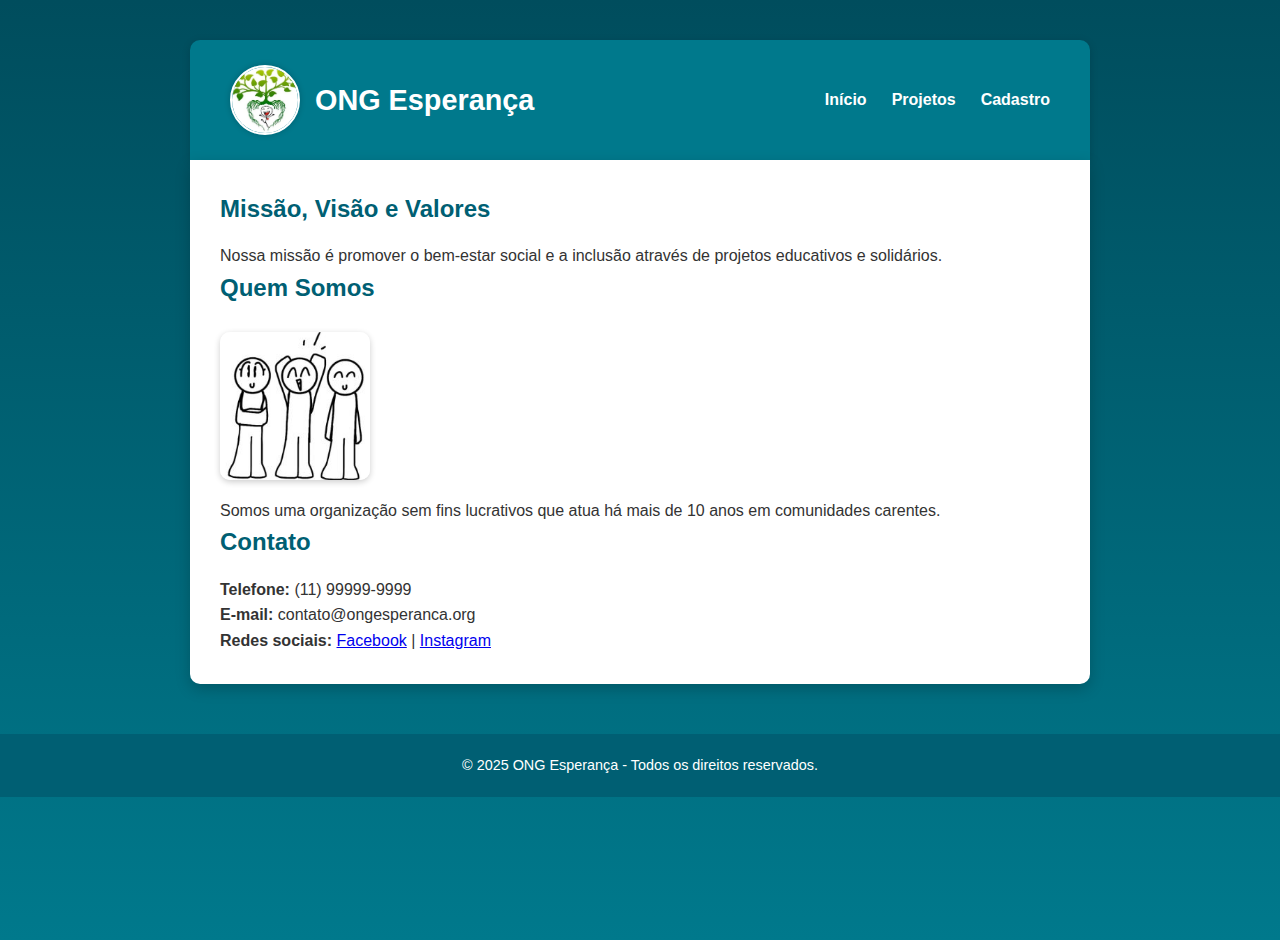
<file: index.html>
<!DOCTYPE html>
<html lang="pt-BR">
<head>
  <meta charset="UTF-8">
  <meta name="viewport" content="width=device-width, initial-scale=1.0">
  <title>ONG Esperança - Início</title>
  <link rel="stylesheet" href="css/style.css">
</head>
<body>

  <header>
    <div class="topo">
      <div class="info-ong">
        <img src="assets/img/ong_esperanca.JPG" alt="Logo da ONG Esperança" class="logo-topo">
        <h1>ONG Esperança</h1>
      </div>

      <nav>
        <ul>
          <li><a href="index.html">Início</a></li>
          <li><a href="projetos.html">Projetos</a></li>
          <li><a href="cadastro.html">Cadastro</a></li>
        </ul>
      </nav>
    </div>
  </header>

  <main>
    <section>
      <h2>Missão, Visão e Valores</h2>
      <p>Nossa missão é promover o bem-estar social e a inclusão através de projetos educativos e solidários.</p>
    </section>

    <section>
      <h2>Quem Somos</h2>
      <img src="assets/img/equipe.JPG" alt="Equipe da ONG" width="150" style="border-radius:10px;box-shadow:0 2px 6px rgba(0,0,0,0.2);margin:10px 0;">
      <p>Somos uma organização sem fins lucrativos que atua há mais de 10 anos em comunidades carentes.</p>
    </section>

    <section>
      <h2>Contato</h2>
      <p><strong>Telefone:</strong> (11) 99999-9999</p>
      <p><strong>E-mail:</strong> contato@ongesperanca.org</p>
      <p><strong>Redes sociais:</strong>  
        <a href="#">Facebook</a> | <a href="#">Instagram</a>
      </p>
    </section>
  </main>

  <footer>
    <p>&copy; 2025 ONG Esperança - Todos os direitos reservados.</p>
  </footer>

</body>
</html>
</file>
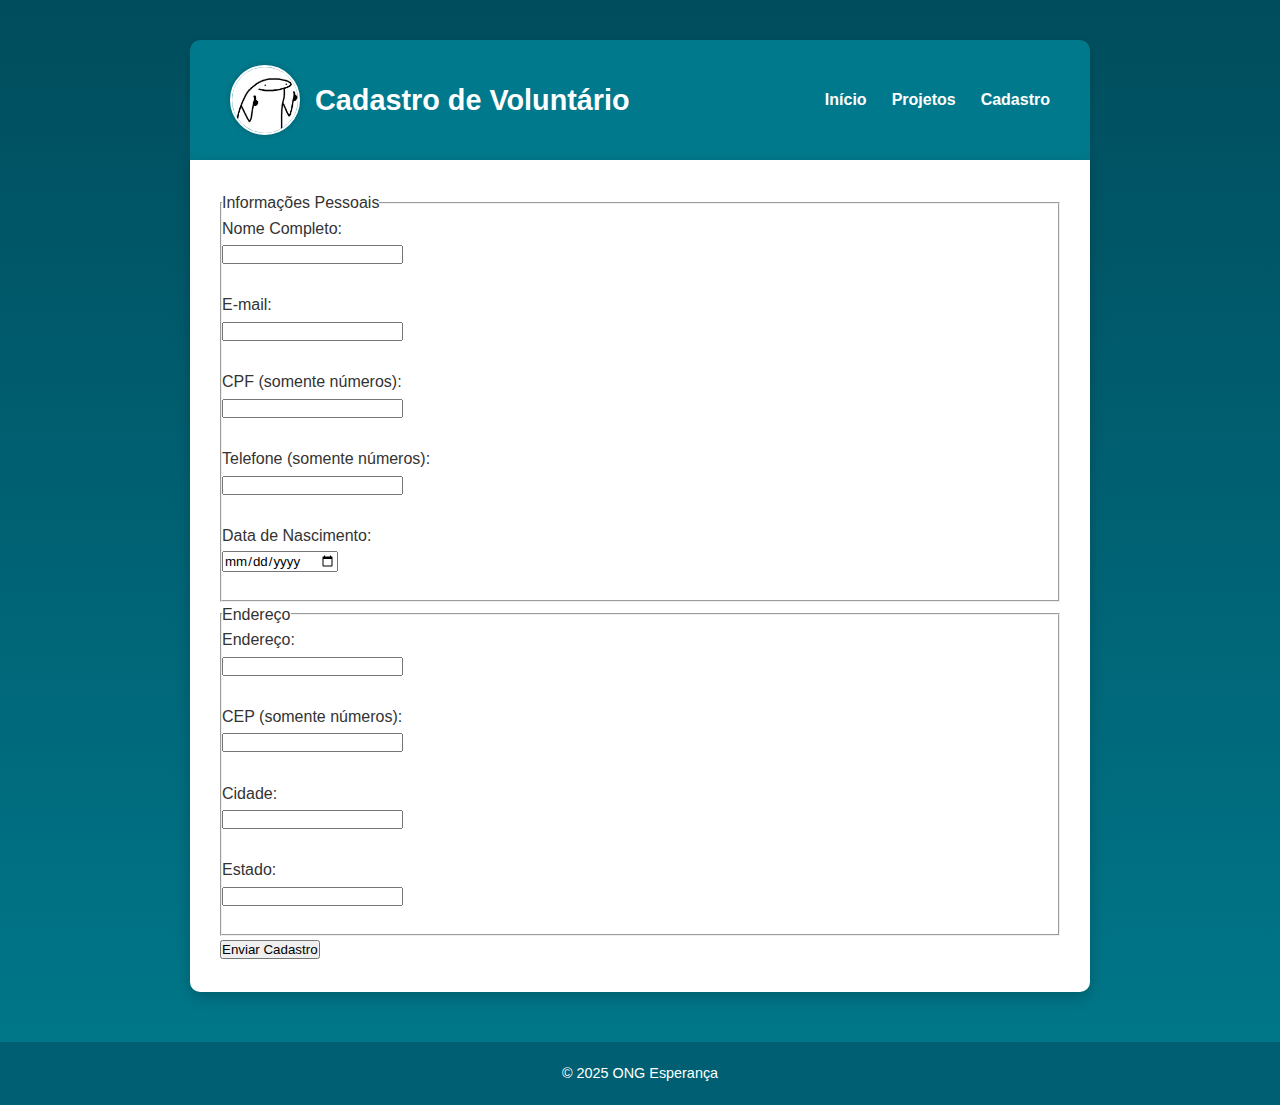
<file: cadastro.html>
<!DOCTYPE html>
<html lang="pt-BR">
<head>
  <meta charset="UTF-8">
  <meta name="viewport" content="width=device-width, initial-scale=1.0">
  <title>Cadastro - ONG Esperança</title>
  <link rel="stylesheet" href="css/style.css">
</head>
<body>

  <header>
    <div class="topo">
      <div class="info-ong">
        <img src="assets/img/cadastro.jpg" alt="Logo da ONG Esperança" class="logo-topo">
        <h1>Cadastro de Voluntário</h1>
      </div>
  
      <nav>
        <ul>
          <li><a href="index.html">Início</a></li>
          <li><a href="projetos.html">Projetos</a></li>
          <li><a href="cadastro.html">Cadastro</a></li>
        </ul>
      </nav>
    </div>
  </header>
  
  <main>
    <form id="cadastroForm">
      <fieldset>
        <legend>Informações Pessoais</legend>

        <label for="nome">Nome Completo:</label><br>
        <input type="text" id="nome" name="nome" pattern="[A-Za-zÀ-ÿ\s]+" title="Use apenas letras e espaços" required><br><br>

        <label for="email">E-mail:</label><br>
        <input type="email" id="email" name="email" required><br><br>

        <label for="cpf">CPF (somente números):</label><br>
        <input type="text" id="cpf" name="cpf" pattern="\d{11}" title="Digite 11 números" maxlength="11" required><br><br>

        <label for="telefone">Telefone (somente números):</label><br>
        <input type="tel" id="telefone" name="telefone" pattern="\d{10,11}" title="Digite 10 ou 11 números" maxlength="11" required><br><br>

        <label for="nascimento">Data de Nascimento:</label><br>
        <input type="date" id="nascimento" name="nascimento" required><br><br>
      </fieldset>

      <fieldset>
        <legend>Endereço</legend>

        <label for="endereco">Endereço:</label><br>
        <input type="text" id="endereco" name="endereco" required><br><br>

        <label for="cep">CEP (somente números):</label><br>
        <input type="text" id="cep" name="cep" pattern="\d{8}" maxlength="8" required><br><br>

        <label for="cidade">Cidade:</label><br>
        <input type="text" id="cidade" name="cidade" pattern="[A-Za-zÀ-ÿ\s]+" required><br><br>

        <label for="estado">Estado:</label><br>
        <input type="text" id="estado" name="estado" pattern="[A-Za-z]{2}" maxlength="2" required><br><br>
      </fieldset>

      <button type="submit">Enviar Cadastro</button>
    </form>

    <p id="mensagem-sucesso" style="display:none; color:green; font-weight:bold; margin-top:20px;">
      ✅ Cadastro enviado com sucesso!
    </p>
  </main>

  <footer>
    <p>&copy; 2025 ONG Esperança</p>
  </footer>

  <script>
    const form = document.getElementById('cadastroForm');
    const msg = document.getElementById('mensagem-sucesso');

    form.addEventListener('submit', function(event) {
      event.preventDefault();
      if (form.checkValidity()) {
        msg.style.display = 'block';
        form.reset();
        setTimeout(() => msg.style.display = 'none', 4000);
      }
    });
  </script>

</body>
</html>
</file>
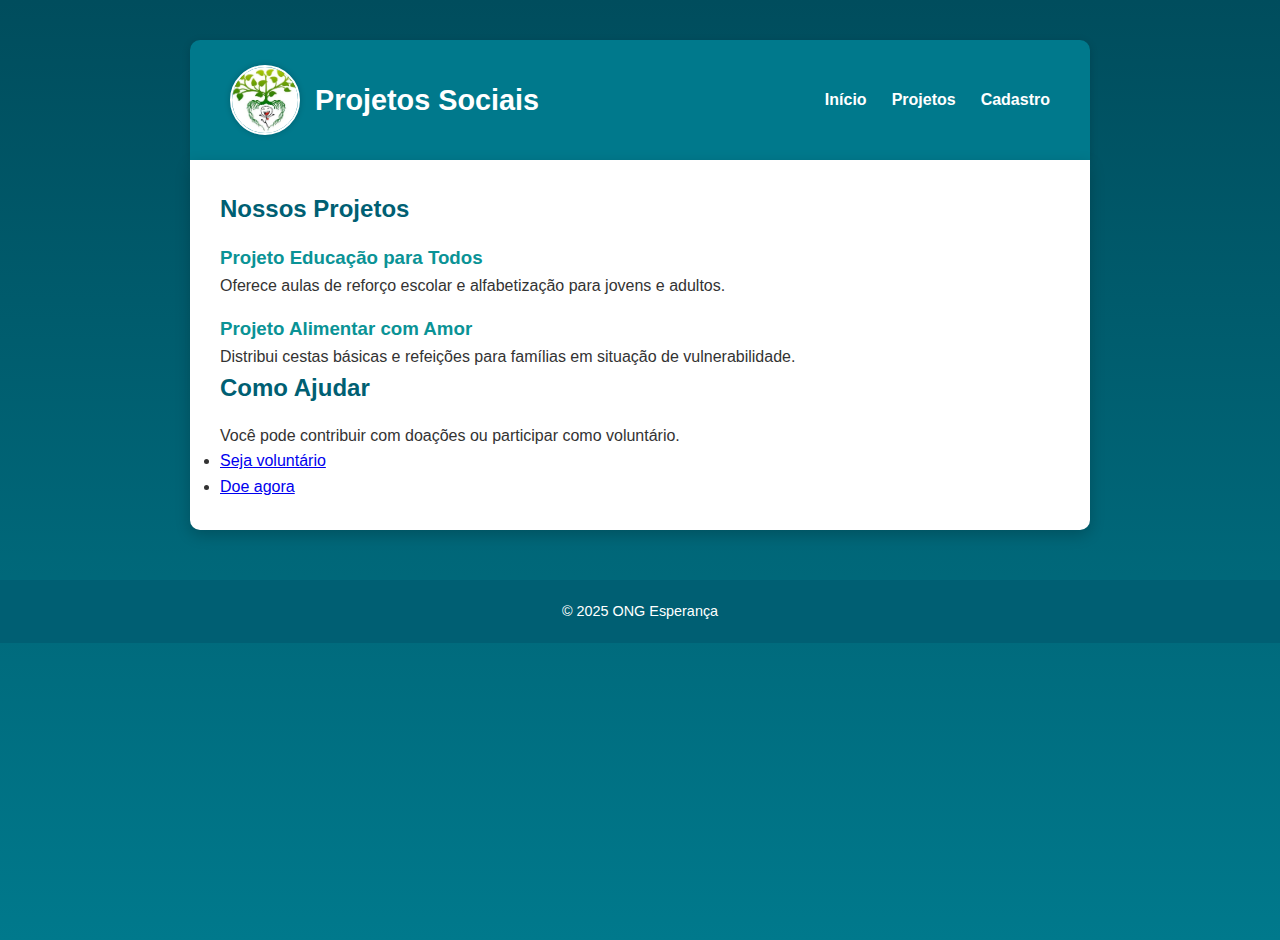
<file: projetos.html>
<!DOCTYPE html>
<html lang="pt-BR">
<head>
  <meta charset="UTF-8">
  <meta name="viewport" content="width=device-width, initial-scale=1.0">
  <title>ONG Esperança - Projetos</title>
  <link rel="stylesheet" href="css/style.css">
</head>
<body>

  <header>
    <div class="topo">
      <div class="info-ong">
        <img src="assets/img/ong_esperanca.JPG" alt="Logo ou símbolo do projeto" class="logo-topo">
        <h1>Projetos Sociais</h1>
      </div>

      <nav>
        <ul>
          <li><a href="index.html">Início</a></li>
          <li><a href="projetos.html">Projetos</a></li>
          <li><a href="cadastro.html">Cadastro</a></li>
        </ul>
      </nav>
    </div>
  </header>

  <main>
    <section>
      <h2>Nossos Projetos</h2>

      <article>
        <h3>Projeto Educação para Todos</h3>
        <p>Oferece aulas de reforço escolar e alfabetização para jovens e adultos.</p>
      </article>

      <article>
        <h3>Projeto Alimentar com Amor</h3>
        <p>Distribui cestas básicas e refeições para famílias em situação de vulnerabilidade.</p>
      </article>
    </section>

    <section>
      <h2>Como Ajudar</h2>
      <p>Você pode contribuir com doações ou participar como voluntário.</p>
      <ul>
        <li><a href="cadastro.html">Seja voluntário</a></li>
        <li><a href="#">Doe agora</a></li>
      </ul>
    </section>
  </main>

  <footer>
    <p>&copy; 2025 ONG Esperança</p>
  </footer>

</body>
</html>
</file>
<file: css/style.css>
/* ===== RESET BÁSICO ===== */
* {
  margin: 0;
  padding: 0;
  box-sizing: border-box;
  font-family: "Segoe UI", Arial, sans-serif;
}

/* ===== FUNDO E ESTRUTURA ===== */
body {
  background: linear-gradient(180deg, #004d5d 0%, #00798c 100%);
  color: #fff;
  line-height: 1.6;
  min-height: 100vh;
}

/* ===== CABEÇALHO ===== */
header {
  background-color: #00798c;
  color: #fff;
  padding: 25px 40px;
  margin: 40px auto 0 auto;
  max-width: 900px;
  border-radius: 10px 10px 0 0;
  box-shadow: 0 2px 8px rgba(0, 0, 0, 0.15);
}

/* TOPO: logo + título + menu */
header .topo {
  display: flex;
  align-items: center;
  justify-content: space-between;
  flex-wrap: wrap;
  gap: 20px;
}

/* BLOCO ESQUERDO (logo + título) */
header .info-ong {
  display: flex;
  align-items: center;
  gap: 15px;
}

header .info-ong h1 {
  font-size: 1.8rem;
  font-weight: 700;
  color: #fff;
}

/* IMAGEM NO TOPO */
.logo-topo {
  width: 70px;
  height: 70px;
  border-radius: 50%;
  object-fit: cover;
  border: 2px solid #fff;
  box-shadow: 0 0 6px rgba(0,0,0,0.2);
}

/* MENU */
header nav ul {
  list-style: none;
  display: flex;
  gap: 25px;
  margin: 0;
  padding: 0;
}

header nav a {
  color: #fff;
  text-decoration: none;
  font-weight: 600;
  transition: color 0.3s;
}

header nav a:hover {
  color: #ffdd57;
}

/* ===== CONTEÚDO PRINCIPAL ===== */
main {
  max-width: 900px;
  margin: 0 auto 50px auto;
  padding: 30px;
  background: #ffffff;
  color: #333;
  border-radius: 0 0 10px 10px;
  box-shadow: 0 5px 15px rgba(0,0,0,0.2);
}

main h2 {
  color: #005f73;
  margin-bottom: 15px;
}

main h3 {
  color: #0a9396;
  margin-top: 15px;
}

/* ===== RODAPÉ ===== */
footer {
  background-color: #005f73;
  color: #fff;
  text-align: center;
  padding: 20px;
  margin-top: 40px;
  font-size: 0.9rem;
}

/* ===== RESPONSIVIDADE ===== */
@media (max-width: 800px) {
  header .topo {
    flex-direction: column;
    align-items: center;
  }

  header nav ul {
    flex-direction: column;
    align-items: center;
    gap: 10px;
  }

  main {
    margin: 20px;
    padding: 20px;
  }
}
</file>
